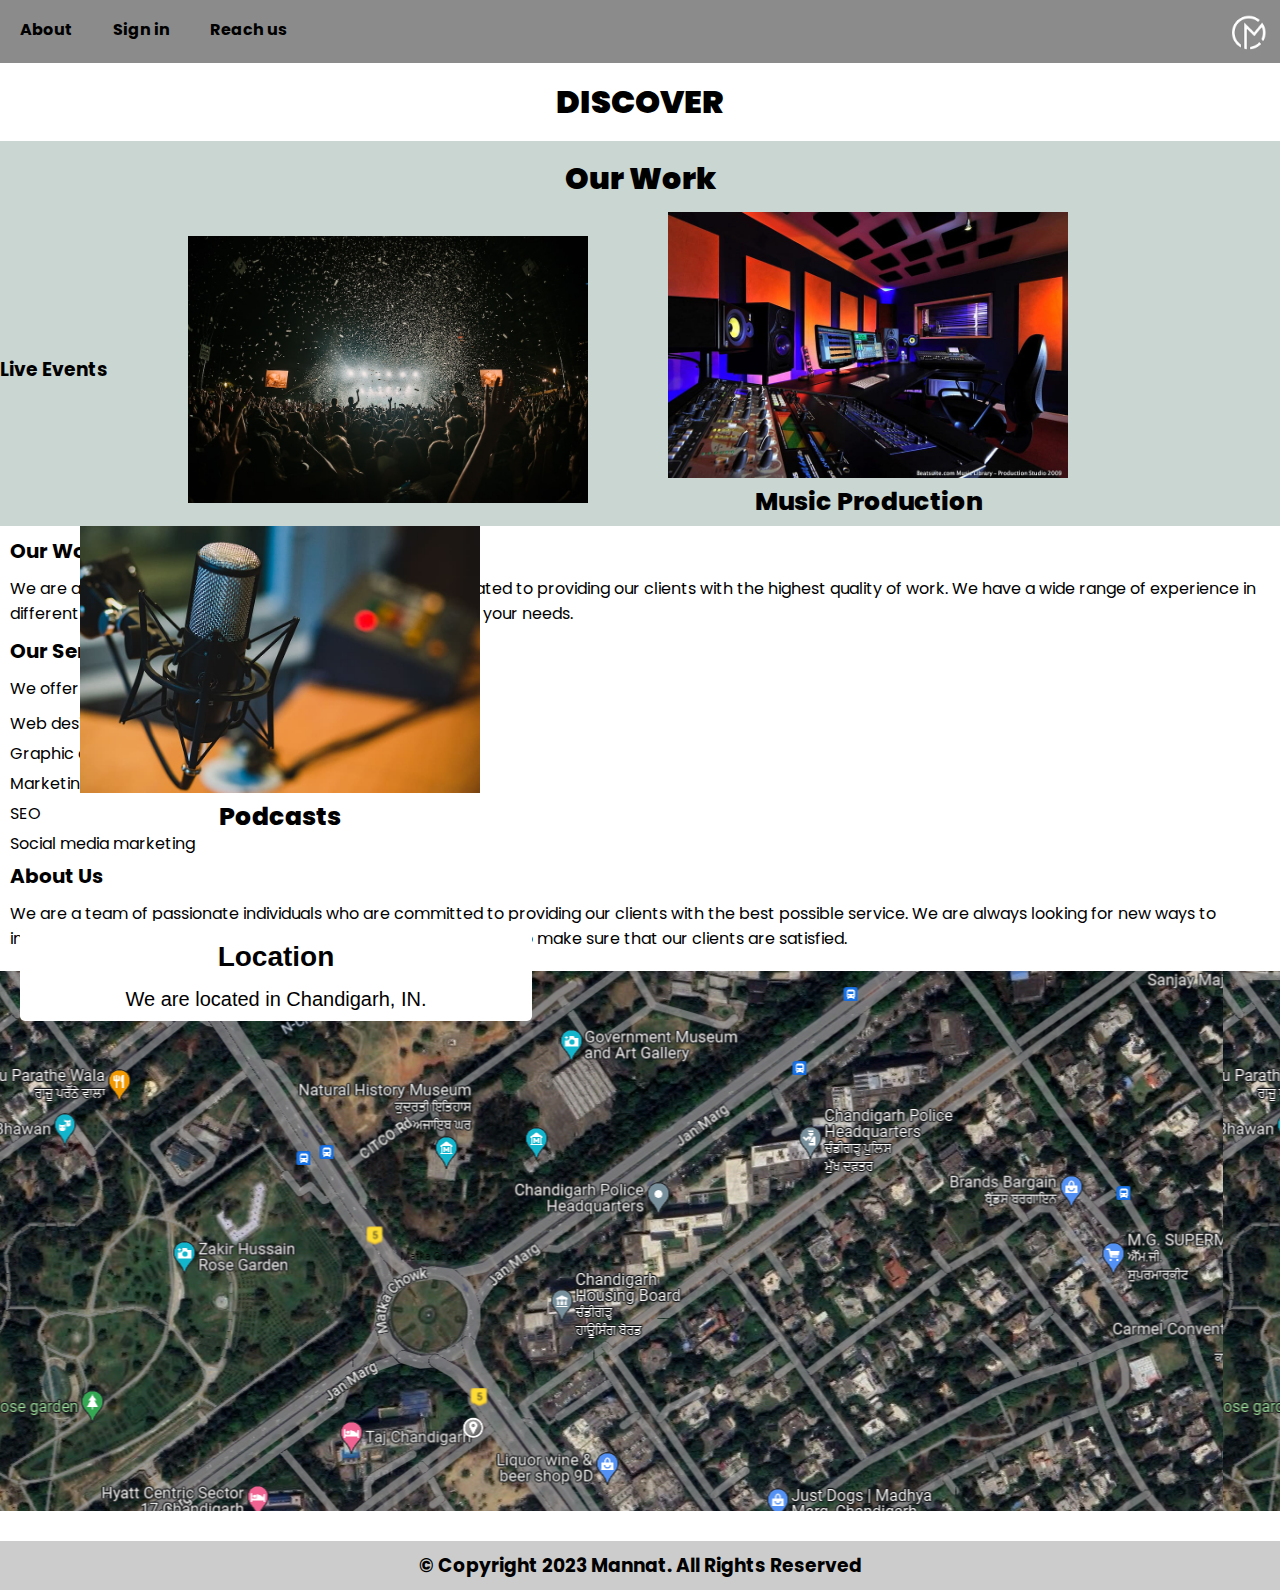
<file: discovr.html>
<!DOCTYPE html>
<html>

<head>
    <meta http-equiv="X-UA-Compatible" content="IE=edge">
    <meta name="viewport" content="width=device-width, initial-scale=1.0">
    <link rel="icon" href="im/brand.png">
    <title>Melojam - Discover</title>
    <!-- <link rel="stylesheet" href="style.css"> -->
    <style>
        @import url('https://fonts.googleapis.com/css2?family=Poppins:wght@200&display=swap');
        @import url('https://fonts.googleapis.com/css2?family=Alkatra&family=Poppins:wght@200&display=swap');

        * {
            margin: 0%;
            padding: 0%;
            box-sizing: border-box;
        }

        body {
            width: 100%;
            height: 100vh;
            background-color: rgb(255, 255, 255);
            font-family: 'Poppins', sans-serif;
            align-items: center;
            justify-content: center;
        }

        .nav .brand img {
            margin-right: 10px;
            width: 42px;
            align-items: center;
        }

        .nav {
            width: 100%;
            height: 7%;
            margin: auto;
            background-color: rgb(139, 139, 139);
            display: flex;
            align-items: center;
            justify-content: space-between;
            /* background-color:#313131; */
            border-color: #c971ff;
            border-width: 2px;
        }

        .nav ul {
            display: flex;
        }

        .nav ul li {
            margin-left: 20px;
            margin-right: 20px;
            color: aliceblue;
        }

        .nav ul li a {
            text-decoration: none;
        }

        .dis h1 {
            padding-top: 15px;
            padding-bottom: 15px;
            text-align: center;
            font-weight: bolder;
        }

        .owork {
            padding-top: 5px;
            height: 385px;
            width: 100%;
            background-color: rgb(202, 214, 210);
            align-items: center;
            flex-wrap: wrap;
            justify-content: space-between;
        }

        .owork h1 {
            color: black;
            font-size: 30px;
            font-weight: 1000;
            align-items: center;
            text-align: center;
            padding-top: 10px;
            padding-bottom: 10px;
        }

        .owork .workpic {
            display: flex;
            align-items: center;
            text-align: center;
            flex-wrap: wrap;
        }

        .owork .workpic .picture img {
            position: relative;
            width: 400px;
            height: auto;
            margin-left: 80px;
            display: flex;
        }


        .owork .workpic .picture h3 {
            font-size: 25px;
            font-weight: 800;
            margin-left: 80px;
            padding-top: 5px;
            padding-bottom: 5px;

        }

        @media (max-width : 500px) {
            .nav {
                height: 20px;
                width: 100%;
            }

            .nav ul li {
                margin-left: 10px;
                margin-right: 5px;
            }

            .nav .brand img {
                width: 25px;
                margin-right: 5px;
            }

            .nav ul li a {
                font-size: 10px;
            }

            .owork {
                width: 100%;
                height: 900px;
                color: rgb(202, 214, 210);
            }

            .owork h1 {
                font-size: 30px;
                font-weight: bolder;
            }

            .owork .workpic {
                display: contents;
                text-align: center;
                align-items: center;
            }

            .owork .workpic .picture img {
                width: 350px;
                margin-left: auto;
                margin-right: auto;
            }

            .owork .workpic .picture h3 {
                font-size: 20px;
                font-weight: 700;
                text-align: center;
                color: #000;
            }
        }

        h2 {
            font-size: 20px;
            margin-bottom: 10px;
        }

        p {
            margin-bottom: 10px;
        }

        ul {
            list-style-type: none;
            margin-left: 0;
            padding-left: 0;
        }

        li {
            margin-bottom: 5px;
        }

        a {
            text-decoration: none;
            color: #000;
        }

        a:hover {
            text-decoration: underline;
        }

        #header {
            background-color: #000;
            color: #fff;
            padding: 10px;
        }

        #nav {
            background-color: #ccc;
            padding: 10px;
        }

        #main {
            padding: 10px;
        }

        #footer {
            margin-top: 30px;
            background-color: #ccc;
            padding: 10px;
            text-align: center;
        }


        .map {
            background-image: url("im/a/map.png");
            width: 100%;
            height: 60%;
        }

        .map .loc {
            /* top: 50px; */
            left: 50px;
            transform: translate(-50px, -50px);
            background-color: #ffffff;
            align-items: center;
            text-align: center;
            width: 40%;
            margin-left: 70px;
            border-radius: 5px;
            text-align: center;
            align-items: center;
            padding-top: 15px;
        }

        .map .loc h2 {
            padding: 5px 5px 5px 5px;
            font-family: Arial, Helvetica, sans-serif;
            color: #000;
            font-weight: 700;
            font-size: 28px;
        }

        .map .loc p {
            padding-bottom: 10px;
            font-family: Arial, Helvetica, sans-serif;
            font-weight: 400;
            color: #000;
            font-size: 20px;
        }
    </style>
</head>

<body>
    <div class="nav">
        <ul>
            <!-- <li><a href="discovr.html"><b>Discover</b></a></li> -->
            <li><a href="#section1"><b>About</b></a></li>
            <li><a href="login.html"><b>Sign in</b></a></li>
            <li><a href="contact.html"><b>Reach us</b></a></li>
        </ul>
        <ul class="brand"><img src="im/brand.png" alt="MeloJam"></ul>
    </div>
    <div class="dis">
        <h1><b>DISCOVER</b></h1>
    </div>
    <div class="owork">
        <h1>Our Work</h1>
        <div class="workpic">
            <h3>Live Events</h3>
            <div class="picture">
                <img src="im/disc/livent.jpeg" alt="Live Events">
            </div>
            <div class="picture">
                <img src="im/disc/production.jpg" alt="Music Production">
                <h3>Music Production</h3>
            </div>
            <div class="picture">
                <img src="im/disc/podcast.jpg" alt="Podcasts">
                <h3>Podcasts</h3>
            </div>
        </div>
    </div>
    <div id="main">
        <h2>Our Work</h2>
        <p>We are a team of experienced professionals who are dedicated to providing our clients with the highest
            quality of work. We have a wide range of experience in different industries, and we are confident that we
            can meet your needs.</p>
        <h2>Our Services</h2>
        <p>We offer a wide range of services to our clients, including:</p>
        <ul>
            <li>Web design and development</li>
            <li>Graphic design</li>
            <li>Marketing</li>
            <li>SEO</li>
            <li>Social media marketing</li>
        </ul>
        <h2>About Us</h2>
        <p>We are a team of passionate individuals who are committed to providing our clients with the best possible
            service. We are always looking for new ways to improve our work, and we are always willing to go the extra
            mile to make sure that our clients are satisfied.</p>
    </div>
    <div class="map">
        <div class="loc">
            <h2>Location</h2>
            <p>We are located in Chandigarh, IN.</p>
        </div>
    </div>
    <div id="footer">
        <h3>© Copyright 2023 Mannat. All Rights Reserved</h3>
    </div>
</body>
</file>
<file: style.css>
@import url('https://fonts.googleapis.com/css2?family=Poppins:wght@200&display=swap');
@import url('https://fonts.googleapis.com/css2?family=Alkatra&family=Poppins:wght@200&display=swap');


*{
    margin: 0%;
    padding: 0%;
    box-sizing:border-box;
}
body {
    width: 100%;
    height: 100vh;
    font-family:'Poppins', sans-serif ;
    /* background-image:url(im/a/gui.jpg); */
    background-size: cover;
    text-align: center;
    align-items: center;
    overflow-y: scroll;
    overflow-x: hidden;
}
/* video {
    position: fixed;
    top: 0;
    left: 0;
    width: 100%;
    height: 100%;
} */

/*-----------------------------------------------------vid back-----------------------------------/*/
.main .background-clip{
    position: fixed;
    right: 100px;
    z-index: -1;
    left: 5%;
    transform: scale(1);
    transition: transform 0.5s ease-in-out;
    
}
@media (min-aspect-ratio:16/9){
    .main .background-clip{
        width:100%;
        height:auto;
    }
}
@media (max-aspect-ratio:16/9){
    .main .background-clip{
        width:auto;
        height:100%;
    }
}
@media (min-width: 768px) {
    .main .background-clip{
      transform: scale(1.2);       
    }
  }
/*/////////////////////////////////////////////////------------------------------vid//////////////*/
.main h1 {
    color: white;
    font-size: 100px;
    font-weight: 700;
    align-content: center;
    padding-top: 120px;

}
.main h3{
    color: white;
    font-size: 30px;
    align-content: center;
    padding-top: 20px;

}

.main p {
    color: white;
    font-size: 20px;
    letter-spacing: normal;
    text-align: center;
    padding: 20px;
}
@media (max-width: 500px) {
    .main p {
      font-size: 5px;
    }
  }
  


.next ul{
    text-align: center;
    align-items:center;
    text-align: center;
}
.next ul button{
    align-items: center;
    color: white;
    background-color:  rgb(121, 212, 121);
    width: 300px;
    border: none;
    padding: 12px;
    font-size: large;
    padding: 20px;
    cursor: pointer;
    transition: .3s linear;
    border-radius: 20px;
    border-color: white;
    margin-bottom: 10px;
}

.next ul button :nth-child(2){
    color: white;
    background-color:  rgb(255, 255, 255);
    width: 300px;
    border: none;
    padding: 12px;
    font-size: large;
    padding: 20px;
    cursor: pointer;
    border-radius: 20px;
    border-color: white;
}

.indexnav .brand img{
    margin-top: 5px;
    margin-right: 20px;
    width: 55px;
    align-items: center;

}


.indexnav nav{
    width: 100%;
    height:10%;
    margin: auto;
    background-color: transparent;
    display: flex;
    align-items: center;
    justify-content: space-between;
    /* background-color:#313131; */
    border-color: #c971ff;
    border-width: 2px;
}
.indexnav nav ul{
    display: flex;
}
.indexnav nav ul li a{
    text-decoration: none;
}
.indexnav nav ul li{
    position: relative;
    list-style-type: none;
    font-size: 20px;
    color: #ffffff;
    margin-top: 5px;
    margin-left: 30px;
    margin-right: 20px;
    margin-bottom: 5px;
    cursor: pointer;
    transition: .3s linear;
}
.song_side nav ul ul li{
    color: #ffffff;
    position: absolute;
}
.indexnav nav ul li a{
    color: #ffffff;
}
/* .song_side nav ul li a:hover{
    color: #e7ffa1;
}
.song_side nav ul li:hover{
    color: #e7ffa1;
} */
.song_side nav ul li:nth-child(1){
    color: white;
}


.contact p{
    padding-top: 5px;
    padding-right: 5px;
    color: rgb(0, 0, 0);;
    font-size: 13px;
    background-color: #c971ff;

}


.contactuss {
    /* background-image: url(im/a/3dstart.png); */
    text-align: center;
    font-size: 25px;
    font-weight: 400px;
    color: rgb(0, 0, 0);
    cursor: pointer;
    transition: .3s linear;
    margin: 20px;
    /* display:block; */
    /* flex-direction: row; */
    justify-content: space-between;
    transition: .3s linear;

}
.contactuss .fa-brands{
    margin-right: 20px;
    margin-left: 20px;
}
.contactuss .fa-solid{
    margin-right: 20px;
    margin-left: 20px;
}

.contactuss h3 h5 a{
    margin-right: 20px;
    color:  rgb(180, 180, 180);
}

.contactuss h3 {
    margin-top: 30px;
    font-size: 25px;
    color:rgb(180, 180, 180);
}
.contactuss h5{
    font-size: 12px;
    color: white;
    margin-bottom: 10px;
}
.copyright h3 {
    background-color: rgb(49, 49, 49);
    letter-spacing: normal;
    padding: 20px;
    margin-top: 20px;
    font-size: 10px;
    color: white;
    margin-bottom: 20px;

}
.about {
    margin-top: 150px;
    padding: 10px;
    background-color: #3a3a3a;

}
.about h2 {
    font-size: 20px;
    color: #ffffff;
    margin-top: 10px;
    margin-bottom: 5px;
}

.about p {

    font-size: 15px;
    font-weight: 00;
    color: rgb(255, 255, 255);
    padding: 5px;
}

  

/* .loc {
    margin-top: 10px;
    content: '';
    position: absolute;
    width: 100%;
    height: 300px;
    background: url(im/a/map.png); 
    
    z-index: -1;
}
.loc .location {
    background-color: #000000;
    padding: 5px;
}
.loc .location h1{
    color: yellow;
    font-size: 25px;
    font-weight: 300;

}
.loc .location h2{
    color: yellow;
    font-size: 23px;
    font-weight: 250;

} */
</file>
